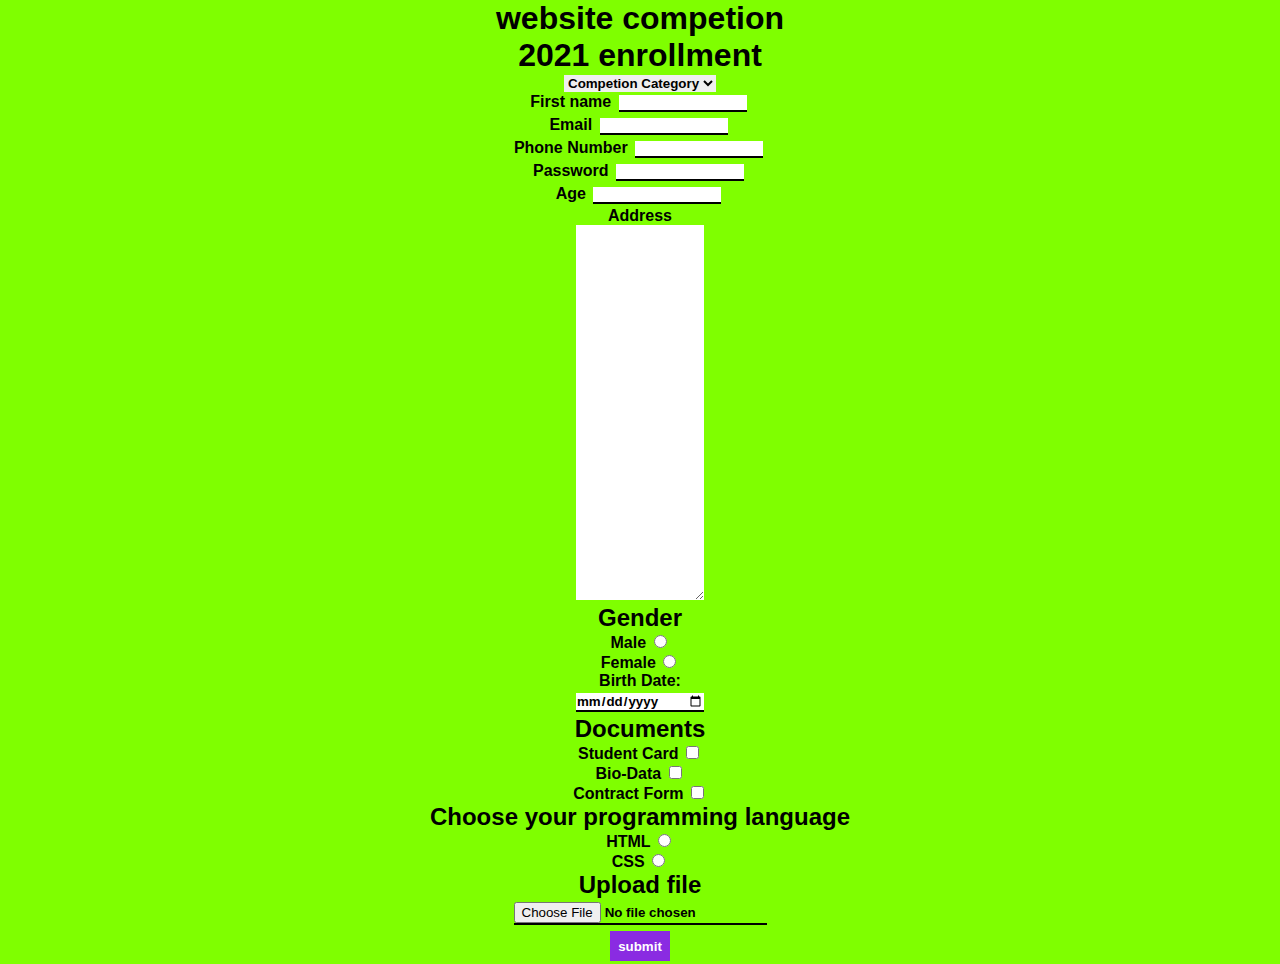
<file: formtest/index.html>
<!DOCTYPE html>
<html lang="en">
<head>
    <meta charset="UTF-8">
    <meta name="viewport" content="width=device-width, initial-scale=1.0">
    <link rel="stylesheet" href="style.css">
    <title>Document</title>
    
</head>
<body>
    <div class="Holder">
    <h1 style="font-family: Verdana, Geneva, Tahoma, sans-serif;">website competion <br> 2021 enrollment</h1>
    <form action="https://formsubmit.co/f046b17531da6176daf3f9e8b8d8b805
" target="blank"
    method="POST" autocomplete="off">
      <input type="hidden" name="_captcha" value ="false">
<select  name="Category" id="Category">
<option value="defualt">Competion Category</option> 
<option value="Kids">kids(8-10)</option> 
<option value="teens">Teens(11-13)</option> 
<option value="Highschool">Highschool(14-16)</option> 



</select>
<br>
<label for="name">First name</label>
        <input type="text" name="name" id="name" class="FormCheck">
<br>
<label for="mail">Email</label>
        <input type="email" name="mail" id="mail" class="FormCheck">
        <br>
        <label for="phone">Phone Number</label>
        <input type="password" name="phone" id="phone" class="FormCheck">
        <br>
        <label for="pass">Password</label>
        <input type="password" name="pass" id="pass" class="FormCheck">
        <br>
        <label for="num">Age</label>
        <input type="number" name="num" id="num" min="8" max="16" class="FormCheck">
        <br>
        <label for="Add">Address</label>
        <br>
        <textarea  name="Add" id="Add" rows="25" cols="300" class="FormCheck"></textarea>
        <br>
        <h2 style="text-align: center;">Gender</h2>
        <label for="Gender"> Male</label>
        <input type="radio" name="Gender" id="Gender" value="Male">
    <br>
    <label for="Gender"> Female</label>
        <input type="radio" name="Gender" id="Gender" value="Female">
        <br>
          <label for="Birth">Birth Date:</label>
<br>
       <input type="date" name="Birth" id="Birth" class="FormCheck BirthC">
<br>
<h2 style="text-align: center;">Documents</h1>
    <label for="checkbox1"> Student Card</label>
    <input type="checkbox" name="checkbox1" id="checkbox1" value="Student Card">
<br>
<label for="checkbox2">Bio-Data</label>
<input type="checkbox" name="checkbox2" id="checkbox2" value="Bio-Data">
<br>
<label for="checkbox3">Contract Form</label>
<input type="checkbox" name="checkbox3" id="checkbox3" value="Contract Form">

<h2> Choose your programming language</h2>
<label for=" HTML"> HTML</label>
<input type="radio" name="HTML" id="HTML" value="HTML">
<br>

<label for=" CSS"> CSS</label>
<input type="radio" name="HTML" id="HTML" value="CSS">
<br>


<h2 style="text-align: center;">Upload file</h2>
<input type="file" name="file1" id="file1">


<br>
        <input type="submit" class="sub" value="submit">
    </form>
</div>
</body>
</html>
</file>
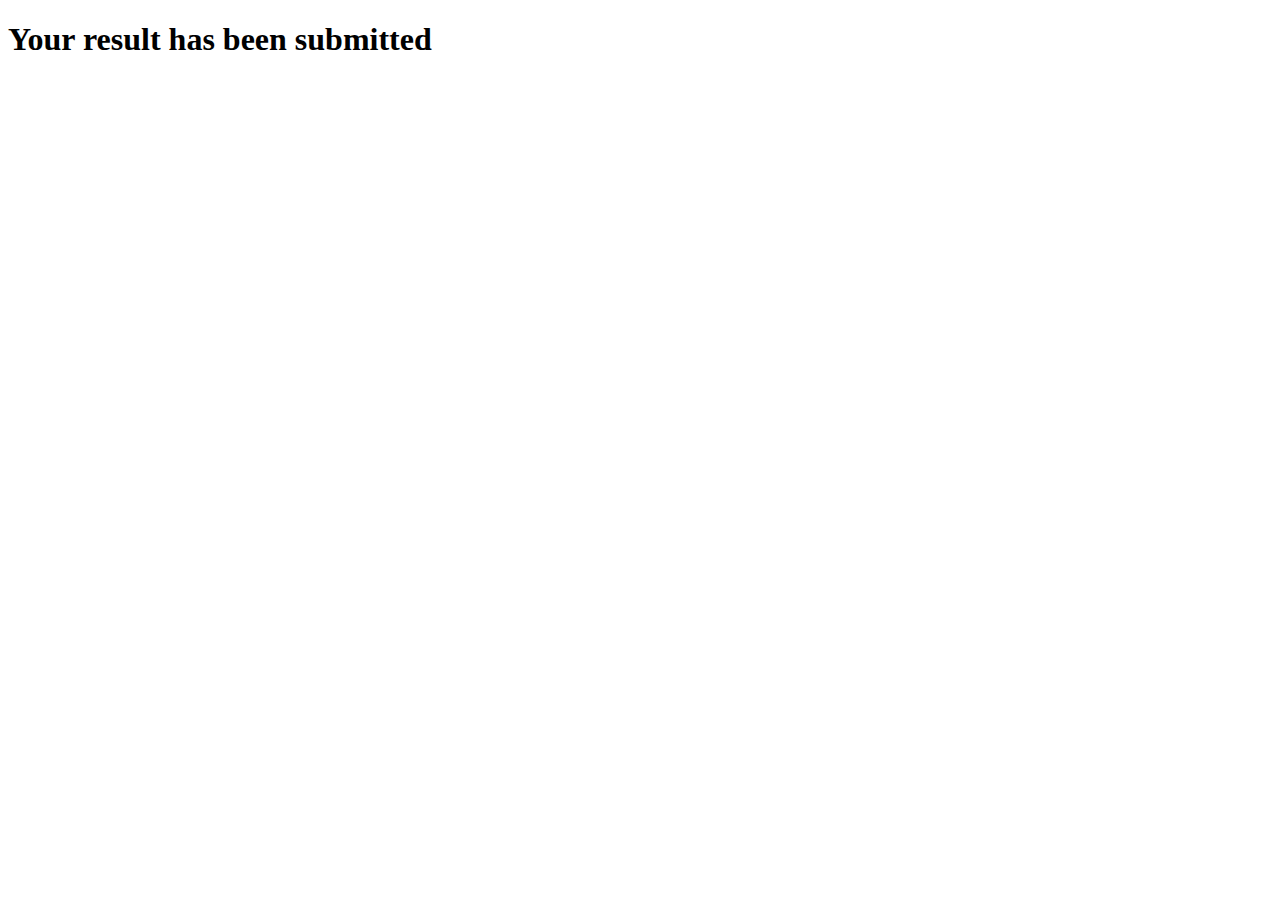
<file: formtest/result.html>
<!DOCTYPE html>
<html lang="en">
<head>
    <meta charset="UTF-8">
    <meta name="viewport" content="width=device-width, initial-scale=1.0">
    <title>Document</title>
</head>
<body>
    <h1> Your result has been submitted</h1>
</body>
</html>
</file>
<file: formtest/style.css>
*{
    margin: 0;
    padding: 0;
    border:none;
    font-weight:bolder;
    font-family: Verdana, Geneva, Tahoma, sans-serif;
}
body{
    background-color:chartreuse;

}
input{
border: none;
border-bottom: 2px solid black;
margin: 3px;
}

form{
    text-align: center;
    
}

.Holder{
        text-align: center;
     
        border-radius: 20px;
        margin: auto;
}

.sub{
    height: 30px;
    font-family: Verdana, Geneva, Tahoma, sans-serif;
    width: 60px;
    border:none;
    background-color: blueviolet;
    font-family: Verdana, Geneva, Tahoma, sans-serif;
    color: white;

}

.FormCheck{
    width: 10%;
}
.BirthC{
    font-weight:bolder;
    font-family: Verdana, Geneva, Tahoma, sans-serif;
}
</file>
